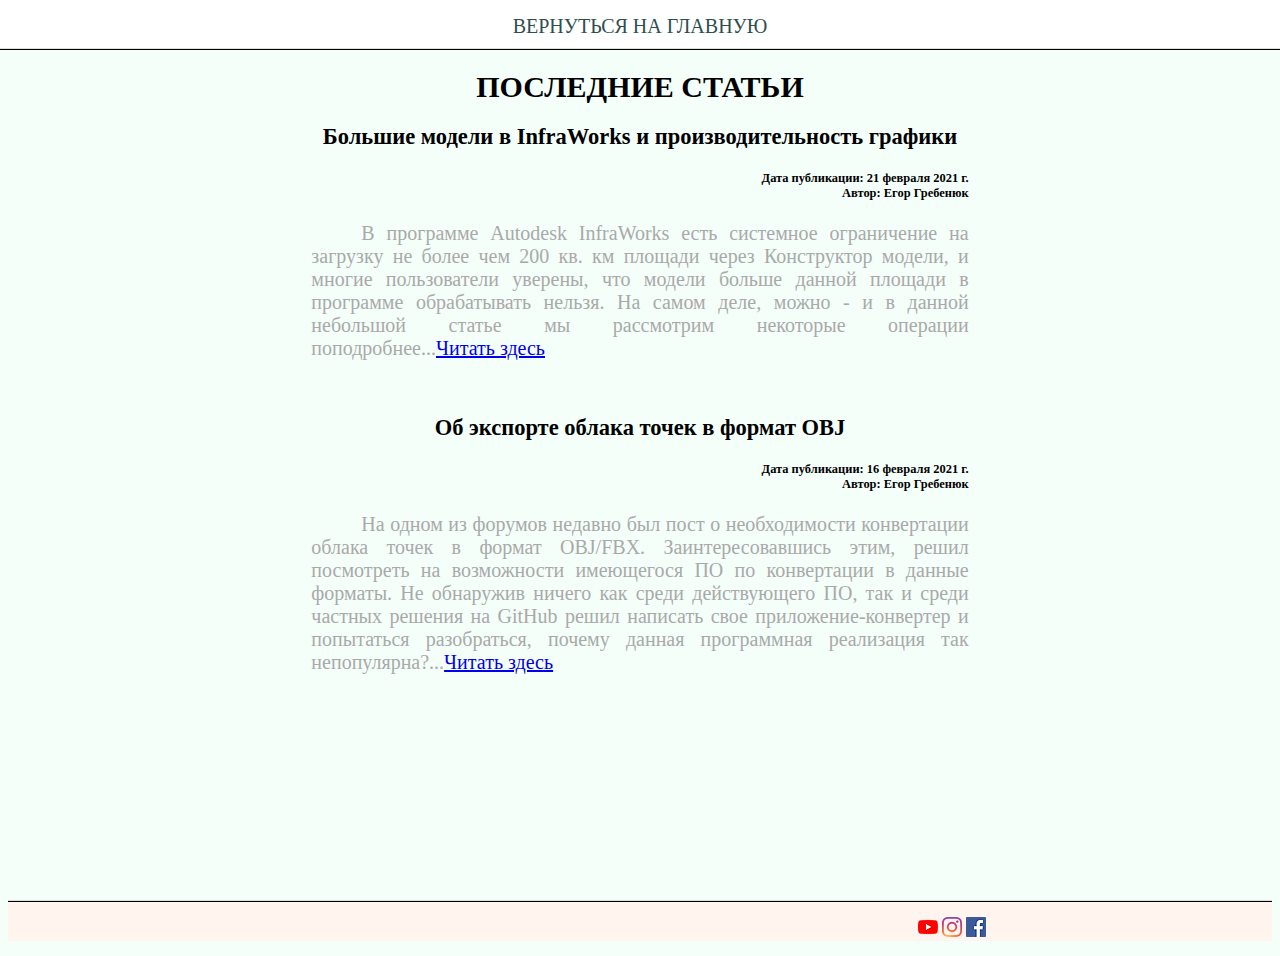
<file: index.html>
<!DOCTYPE html>
<html>
<head>
        <meta charset="utf-8">
        <title>Наши публикации</title>
    <link href="css/rootpage.css" rel="stylesheet">
    </head>
    <body>
        
    <div id="header">
        <center><a href="https://www.tbs-soft.ru/" class="nav" alt="Перейти на начальную страницу">ВЕРНУТЬСЯ НА ГЛАВНУЮ</a></center>
        <hr class="hr-two-color">
            
    </div>
        <div id="article">
            <h1>ПОСЛЕДНИЕ СТАТЬИ</h1>
            <h2>Большие модели в InfraWorks и производительность графики</h2>
            <h5> Дата публикации: 21 февраля 2021 г.<br> Автор: Егор Гребенюк</h5>
            <p>
            В программе Autodesk InfraWorks есть системное ограничение на загрузку не более чем 200 кв. км площади через Конструктор модели, и многие пользователи уверены, что модели больше данной площади в программе обрабатывать нельзя. На самом деле, можно - и в данной небольшой статье мы рассмотрим некоторые операции поподробнее...<a href="posts/articles/22-02-2021%20large%20areas%20infraworks.html">Читать здесь</a>
            </p>
            <br>
            
            <h2>Об экспорте облака точек в формат OBJ</h2>
            <h5> Дата публикации: 16 февраля 2021 г.<br> Автор: Егор Гребенюк</h5>
            
            <p> На одном из форумов недавно был пост о необходимости конвертации облака точек в формат OBJ/FBX. Заинтересовавшись этим, решил посмотреть на возможности имеющегося ПО по конвертации в данные форматы. Не обнаружив ничего как среди действующего ПО, так и среди частных решения на GitHub решил написать свое приложение-конвертер и попытаться разобраться, почему данная программная реализация так непопулярна?...<a href="posts/articles/16-02-2021-point%20cloud%20to%20obj.html">Читать здесь</a>   
            </p>
            
        

        </div>
        <div id="bottom-side">
            <hr class="hr-two-color">
            <p class="bottom-side">
            <a href="https://www.youtube.com/channel/UChvoUOJmQGnchVXvSVMw0bg"><img src="images/layouts/yotube_logo.png" alt="Youtube"></a> <img src="images/layouts/insta_logo.png" alt="Instagram"> <a href="https://www.facebook.com/TBS.Soft.ru/"><img src="images/layouts/fb_logo.png" alt="FaceBook"></a>
            </p>
            
        </div>
        </body>
</html>
</file>
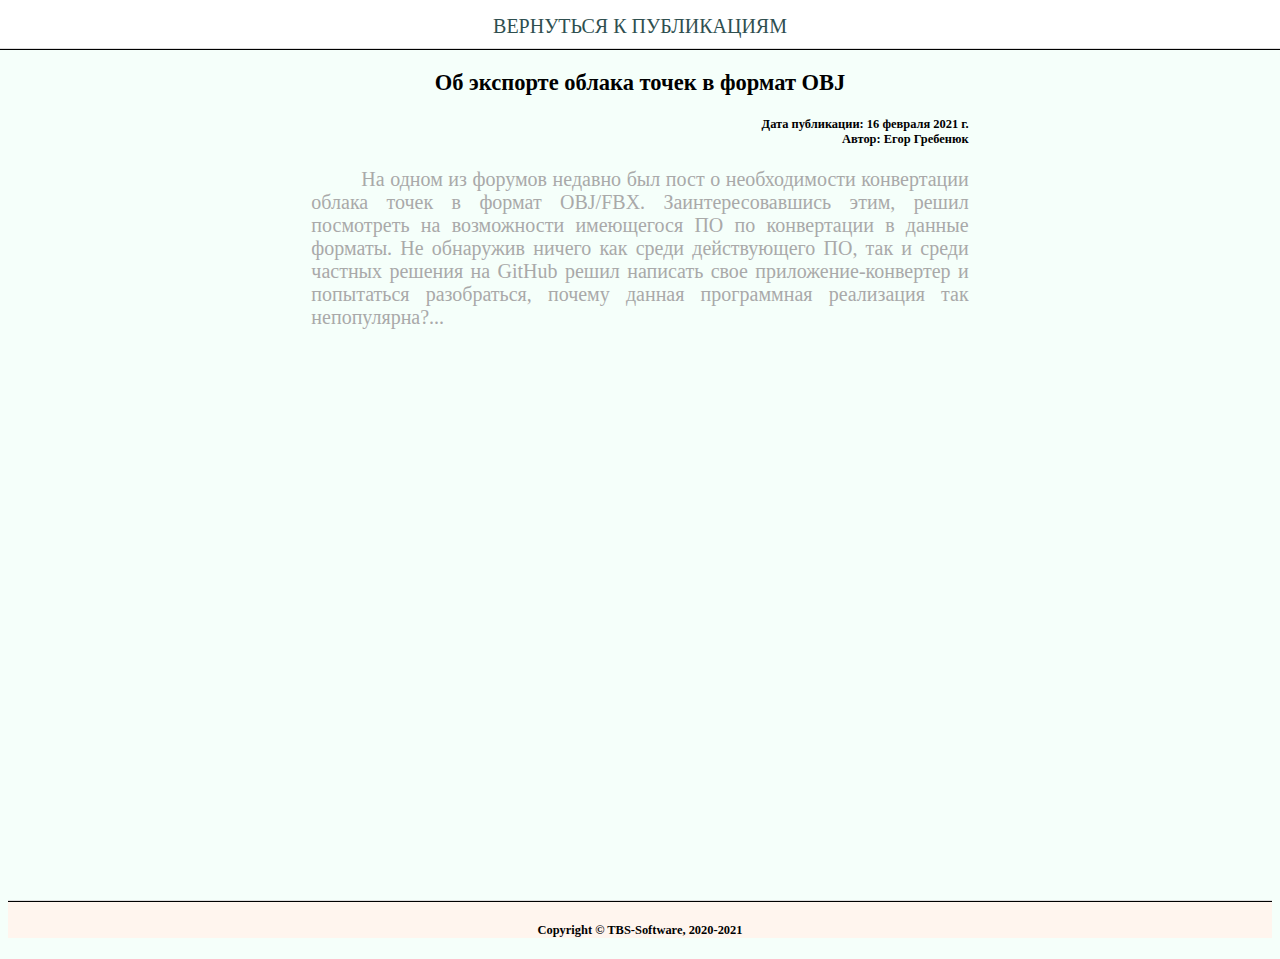
<file: _layouts/articles.html>
<!DOCTYPE html>
<html>
<head>
        <meta charset="utf-8">
        <title>Название статьи</title>
    <link href="../../css/rootpage.css" rel="stylesheet">
    </head>
    <body>
        
    <div id="header">
        <center><a href="../../index.html" class="nav" alt="Перейти на начальную страницу">ВЕРНУТЬСЯ К ПУБЛИКАЦИЯМ</a></center>
        <hr class="hr-two-color">
            
    </div>
        <div id="article">
        <h2>Об экспорте облака точек в формат OBJ</h2>
            <h5> Дата публикации: 16 февраля 2021 г.<br> Автор: Егор Гребенюк</h5>
            
            <p> На одном из форумов недавно был пост о необходимости конвертации облака точек в формат OBJ/FBX. Заинтересовавшись этим, решил посмотреть на возможности имеющегося ПО по конвертации в данные форматы. Не обнаружив ничего как среди действующего ПО, так и среди частных решения на GitHub решил написать свое приложение-конвертер и попытаться разобраться, почему данная программная реализация так непопулярна?...
                
            </p>
            
        </div>
        <div id="bottom-side">
            <hr class="hr-two-color">
            <h5>Copyright © TBS-Software, 2020-2021</h5>
        </div>
        </body>
</html>
</file>
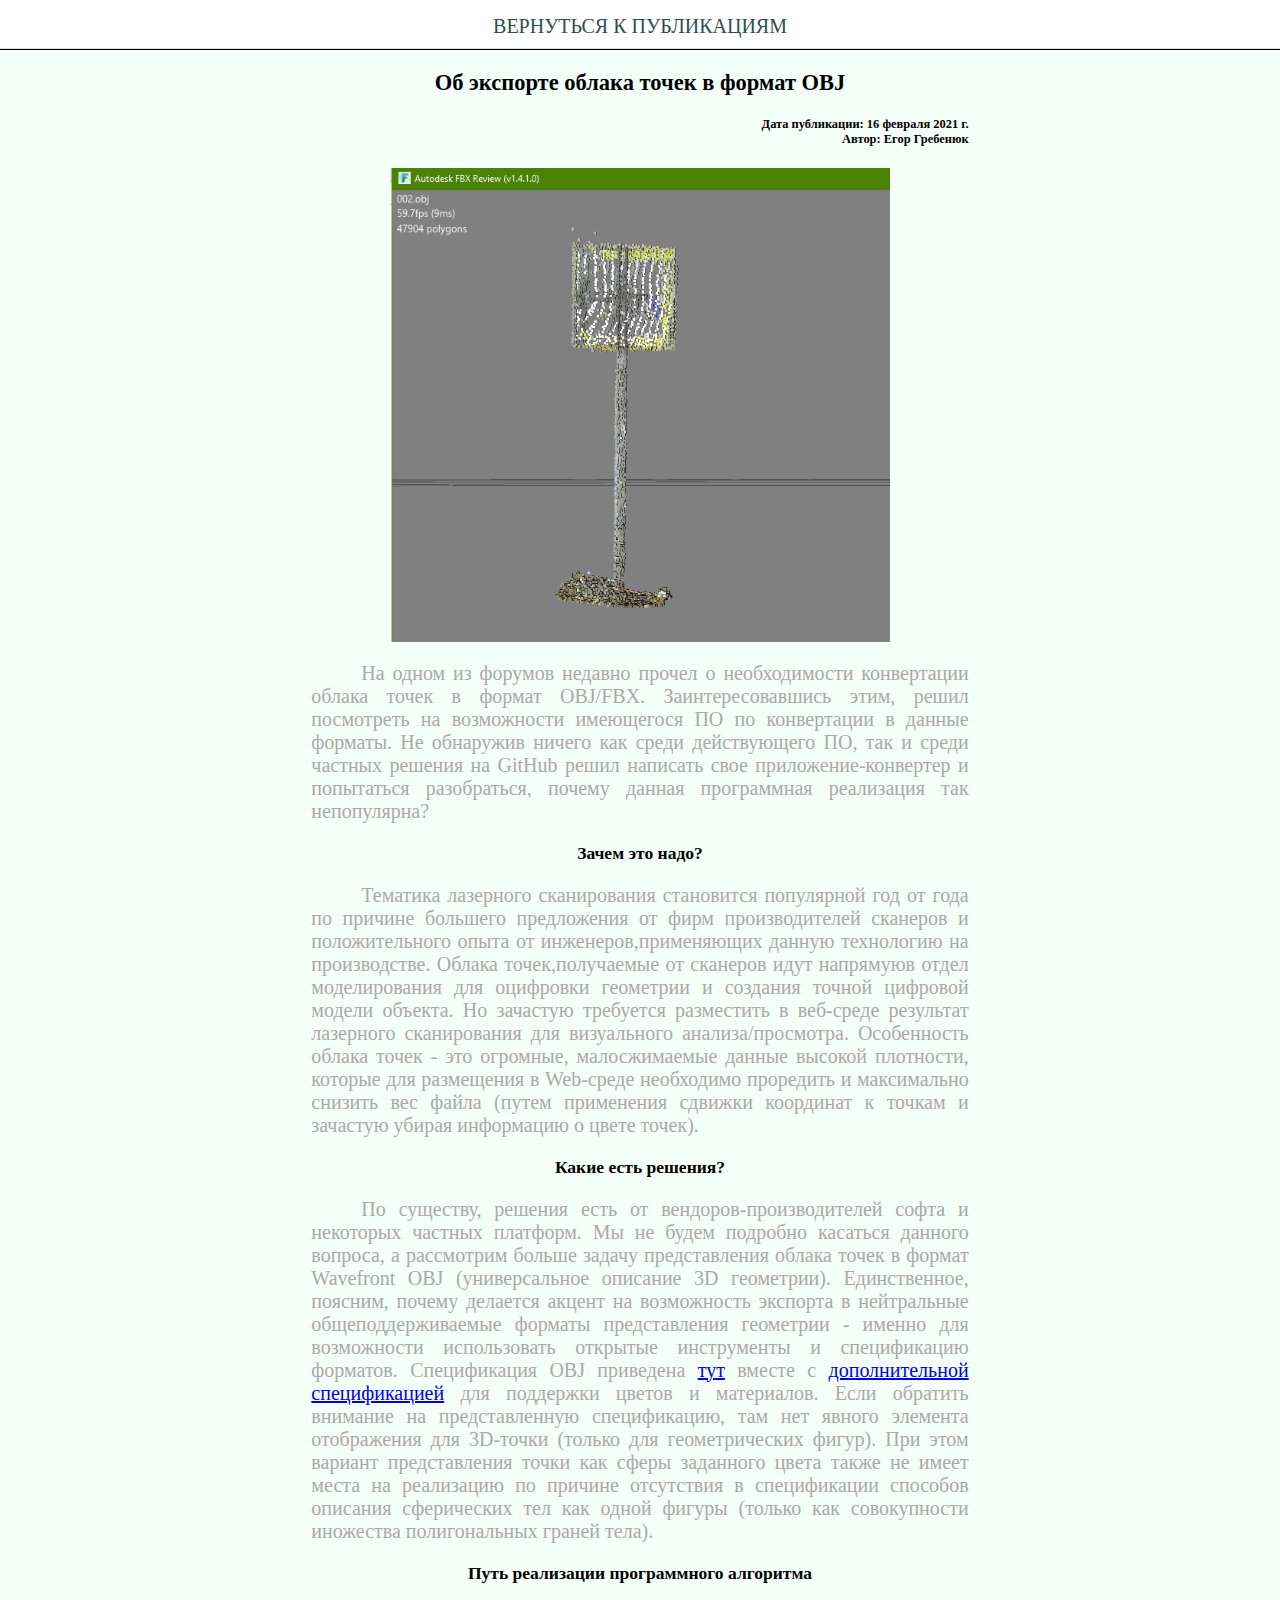
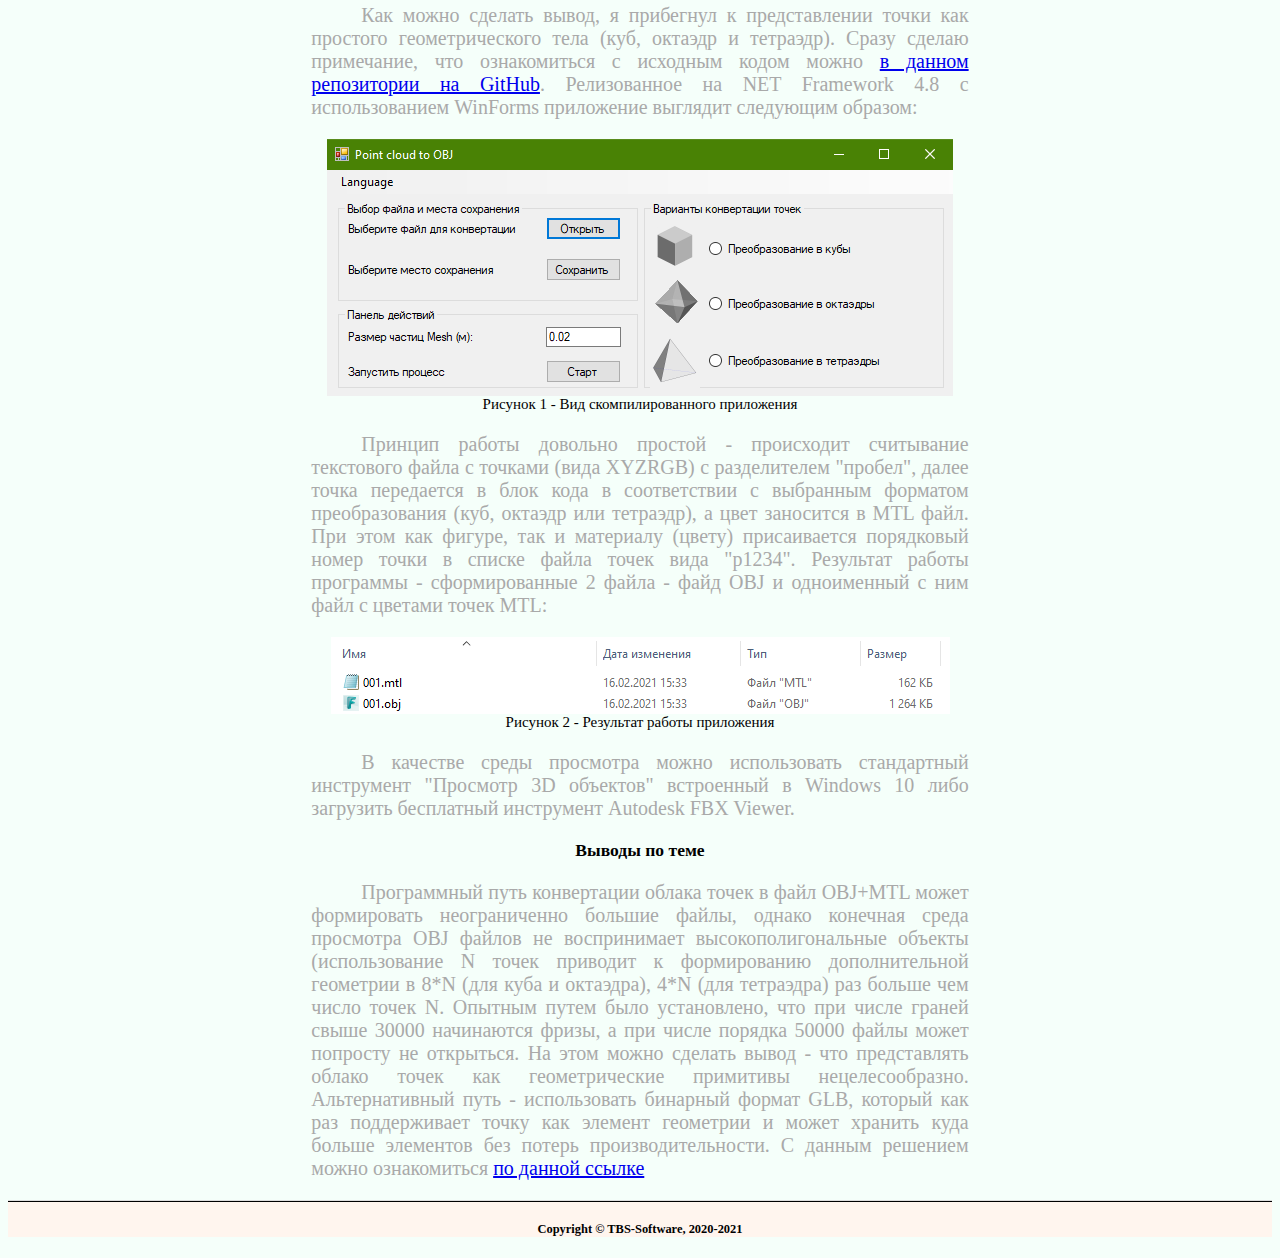
<file: posts/articles/16-02-2021-point cloud to obj.html>
<!DOCTYPE html>
<html>
<head>
        <meta charset="utf-8">
        <title>Облако точек в OBJ</title>
    <link href="../../css/rootpage.css" rel="stylesheet">
    </head>
    <body>
        
    <div id="header">
        <center><a href="../../index.html" class="nav" alt="Перейти на страницу с публикациями">ВЕРНУТЬСЯ К ПУБЛИКАЦИЯМ</a></center>
        <hr class="hr-two-color">
            
    </div>
        <div id="article">
            
        <h2>Об экспорте облака точек в формат OBJ</h2>
            <h5> Дата публикации: 16 февраля 2021 г.<br> Автор: Егор Гребенюк</h5>

                <center><img src = "../../images/articles/16-02-2021-pointcloud-to-obj/Preview.png" width="500" alt = "Preview photo"></center>
                <p> На одном из форумов недавно прочел о необходимости конвертации облака точек в формат OBJ/FBX. Заинтересовавшись этим, решил посмотреть на возможности имеющегося
                    ПО по конвертации в данные форматы. Не обнаружив ничего как среди действующего ПО, так и среди частных решения на GitHub решил написать свое приложение-конвертер и попытаться разобраться, почему данная программная реализация так непопулярна?
                </p>
                <h3>Зачем это надо?</h3>
                <p>Тематика лазерного сканирования становится популярной год от года по причине большего предложения от фирм производителей сканеров и положительного опыта от инженеров,применяющих данную технологию на производстве. Облака точек,получаемые от сканеров идут напрямуюв отдел моделирования для оцифровки геометрии и создания точной цифровой модели объекта. Но зачастую требуется разместить в веб-среде результат лазерного сканирования для визуального анализа/просмотра. Особенность облака точек - это огромные, малосжимаемые данные высокой плотности, которые для размещения в Web-среде необходимо проредить и максимально снизить вес файла (путем применения сдвижки координат к точкам и зачастую убирая информацию о цвете точек). 
                </p>
                <h3>Какие есть решения?</h3>
                <p>По существу, решения есть от вендоров-производителей софта и некоторых частных платформ. Мы не будем подробно касаться данного вопроса, а рассмотрим больше задачу представления облака точек в формат Wavefront OBJ (универсальное описание 3D геометрии). Единственное, поясним, почему делается акцент на возможность экспорта в нейтральные общеподдерживаемые форматы представления геометрии - именно для возможности использовать открытые инструменты и спецификацию форматов. Спецификация OBJ приведена <a href="http://www.martinreddy.net/gfx/3d/OBJ.spec">тут</a> вместе с <a href="https://www.fileformat.info/format/material/">дополнительной спецификацией</a> для поддержки цветов и материалов. Если обратить внимание на представленную спецификацию, там нет явного элемента отображения для 3D-точки (только для геометрических фигур). При этом вариант представления точки как сферы заданного цвета также не имеет места на реализацию по причине отсутствия в спецификации способов описания сферических тел как одной фигуры (только как совокупности иножества полигональных граней тела).</p>
                
                <h3>Путь реализации программного алгоритма</h3>
                <p>Как можно сделать вывод, я прибегнул к представлении точки как простого геометрического тела (куб, октаэдр и тетраэдр). Сразу сделаю примечание, что ознакомиться с исходным кодом можно <a href="https://github.com/GeorgGrebenyuk/Point-cloud-to-OBJ">в данном репозитории на GitHub</a>. Релизованное на NET Framework 4.8 с использованием WinForms приложение выглядит следующим образом:</p>
                <center><img src= "../../images/articles/16-02-2021-pointcloud-to-obj/View_of_app.png" alt = "App view"></center>
                <center>Рисунок 1 - Вид скомпилированного приложения</center>
                <p>
                Принцип работы довольно простой - происходит считывание текстового файла с точками (вида XYZRGB) с разделителем "пробел", далее точка передается в блок кода в соответствии с выбранным форматом преобразования (куб, октаэдр или тетраэдр), а цвет заносится в MTL файл. При этом как фигуре, так и материалу (цвету) присаивается порядковый номер точки в списке файла точек вида "p1234". Результат работы программы - сформированные 2 файла - файд OBJ и одноименный с ним файл с цветами точек MTL:
                </p>
                <center><img src= "../../images/articles/16-02-2021-pointcloud-to-obj/Result.png" alt = "App view"></center>
                <center>Рисунок 2 - Результат работы приложения</center>
                <p>В качестве среды просмотра можно использовать стандартный инструмент "Просмотр 3D объектов" встроенный в Windows 10 либо загрузить бесплатный инструмент Autodesk FBX Viewer.</p>
                <h3>Выводы по теме</h3>
                <p>Программный путь конвертации облака точек в файл OBJ+MTL может формировать неограниченно большие файлы, однако конечная среда просмотра OBJ файлов не воспринимает высокополигональные объекты (использование N точек приводит к формированию дополнительной геометрии в 8*N (для куба и октаэдра), 4*N (для тетраэдра) раз больше чем число точек N. Опытным путем было установлено, что при числе граней свыше 30000 начинаются фризы, а при числе порядка 50000 файлы может попросту не открыться. На этом можно сделать вывод - что представлять облако точек как геометрические примитивы нецелесообразно. Альтернативный путь - использовать бинарный формат GLB, который как раз поддерживает точку как элемент геометрии и может хранить куда больше элементов без потерь производительности. С данным решением можно ознакомиться <a href="https://github.com/GeorgGrebenyuk/PointCloudToGLTF">по данной ссылке</a> </p>
            
        </div>
        <div id="bottom-side">
            <hr class="hr-two-color">
            <h5>Copyright © TBS-Software, 2020-2021</h5>
        </div>
        </body>
</html>
</file>
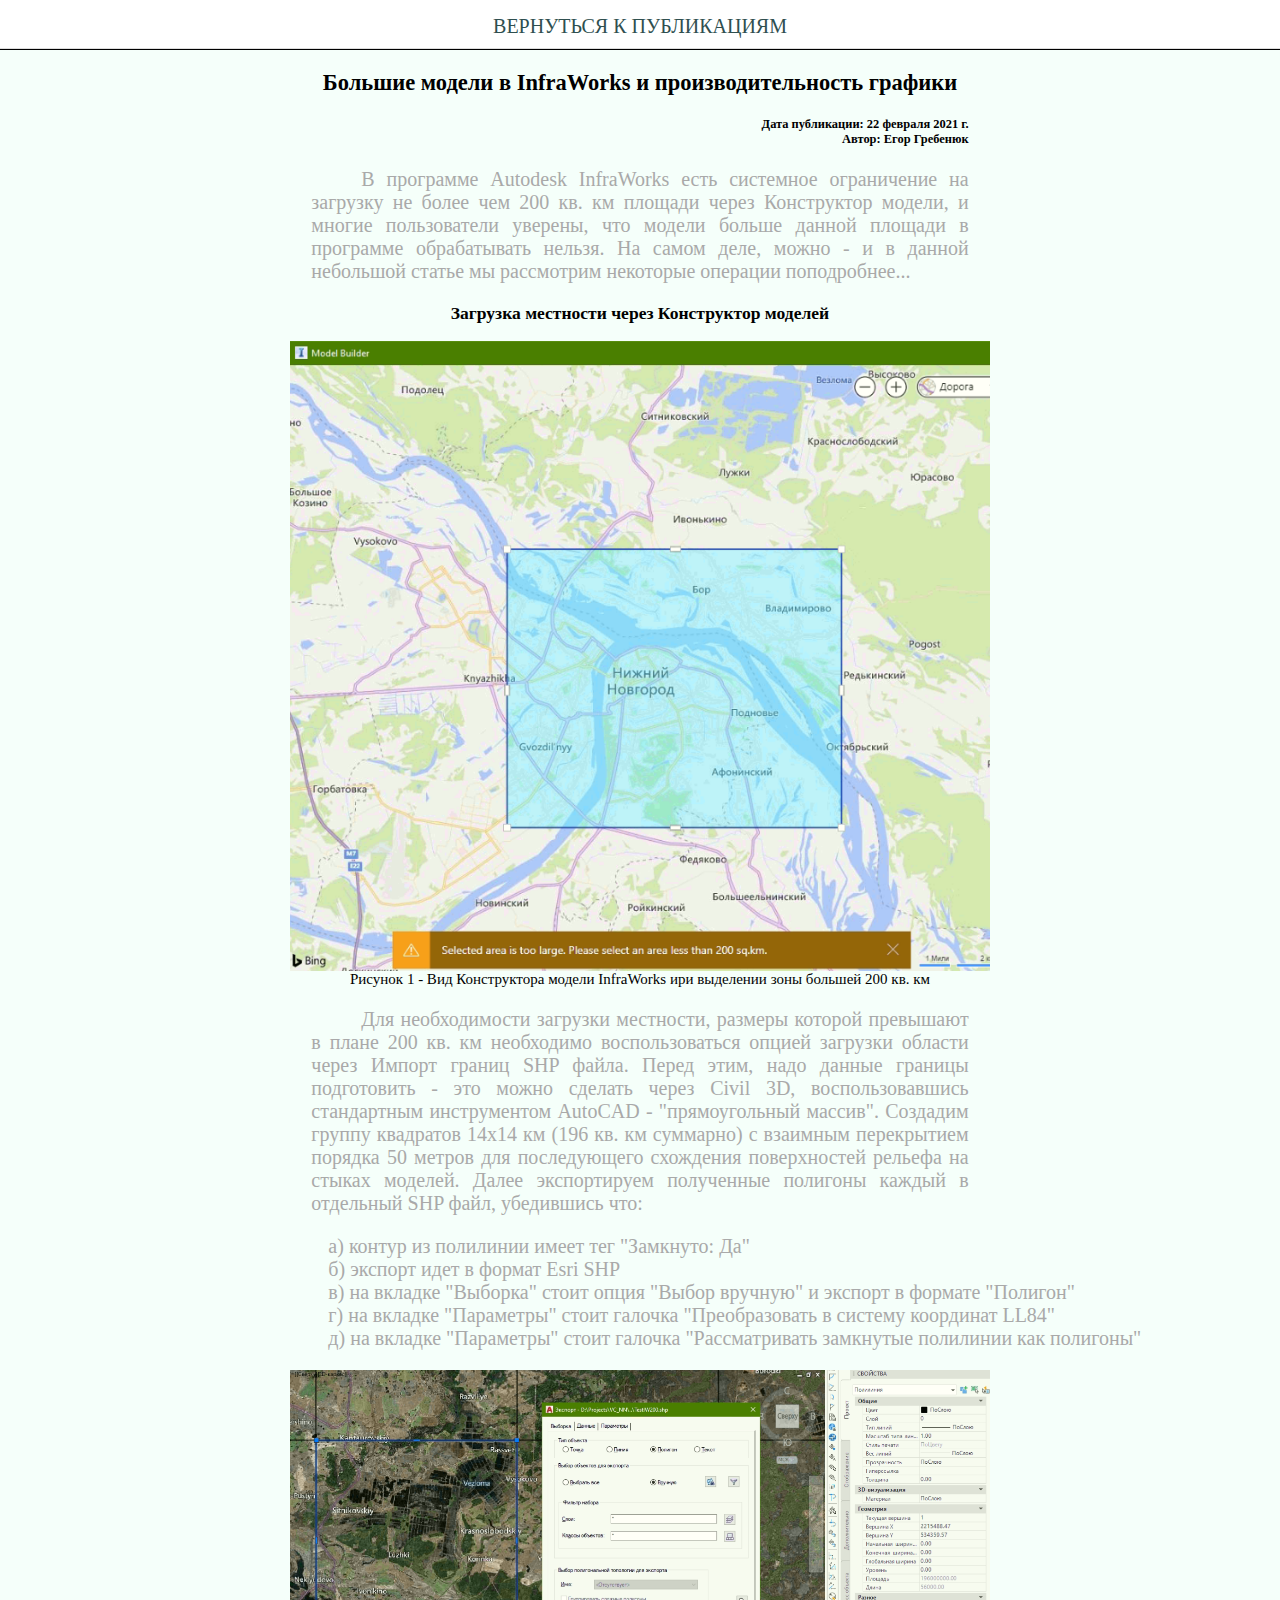
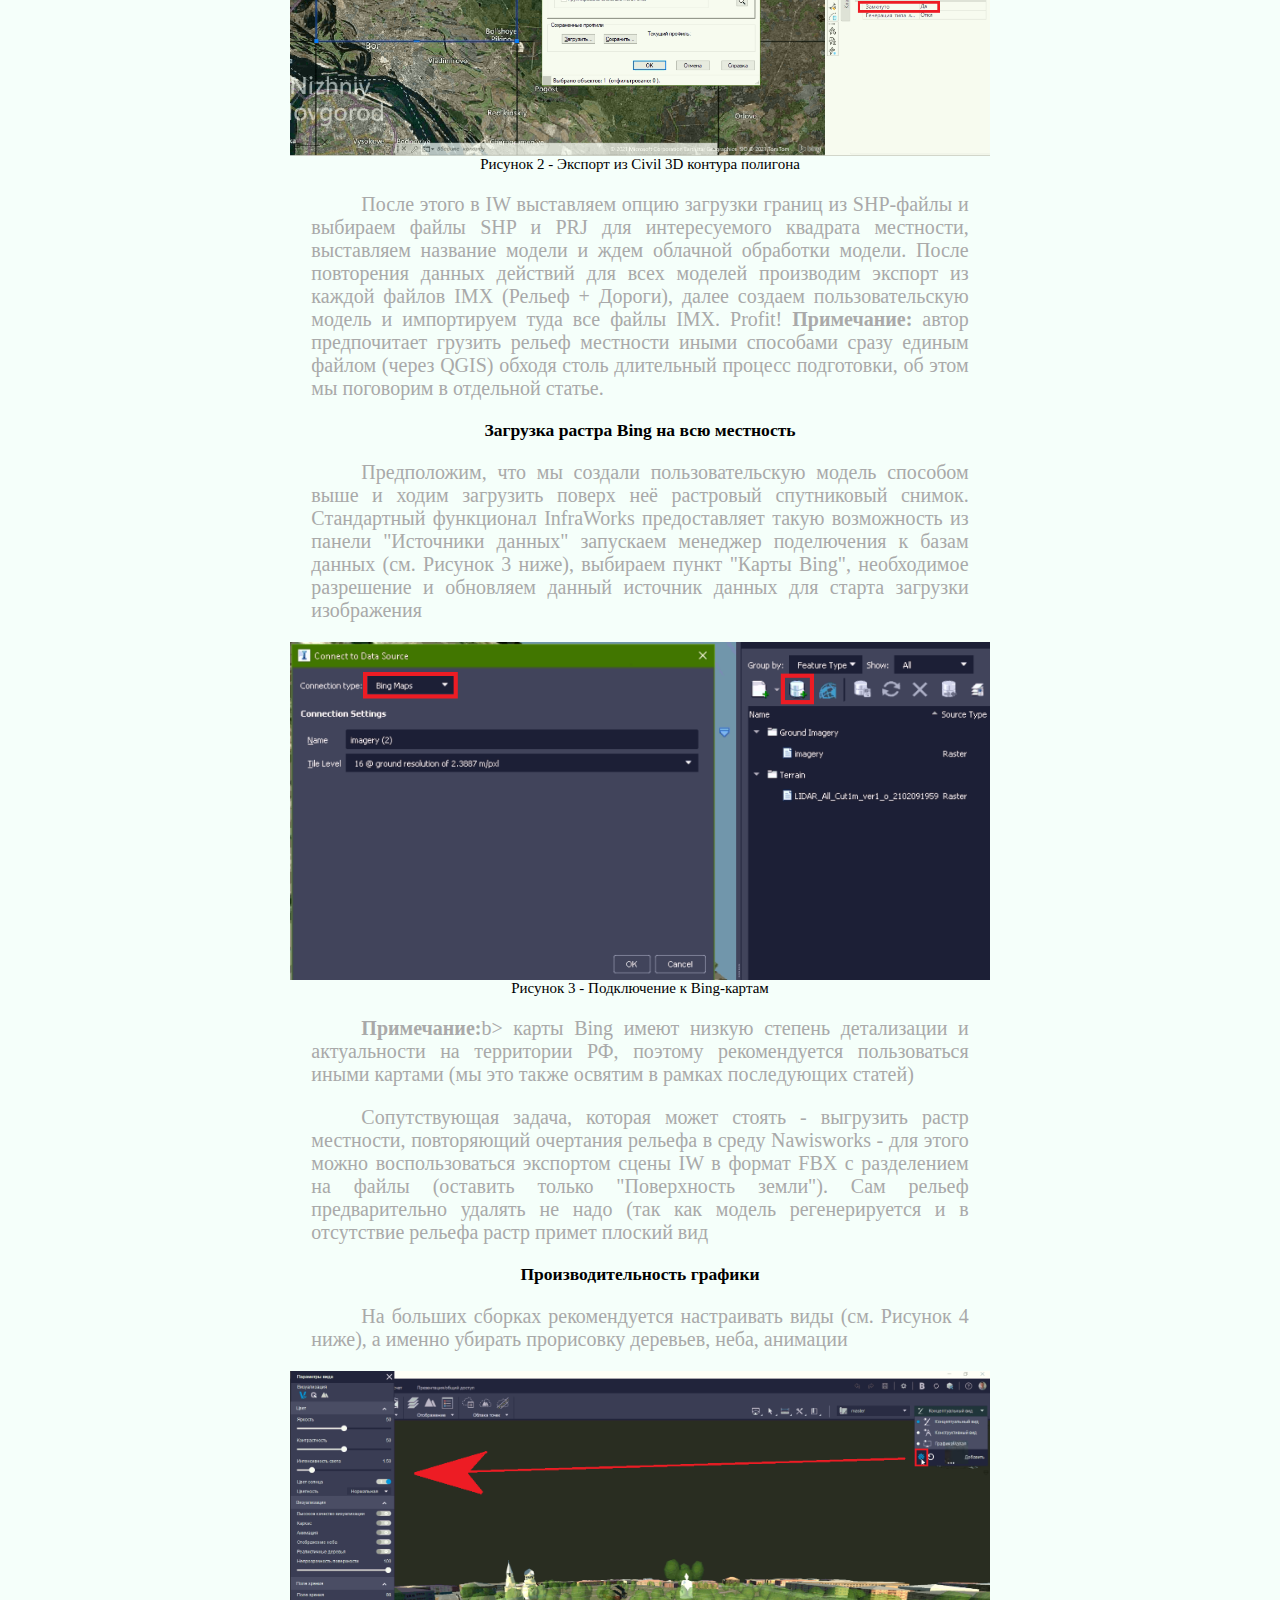
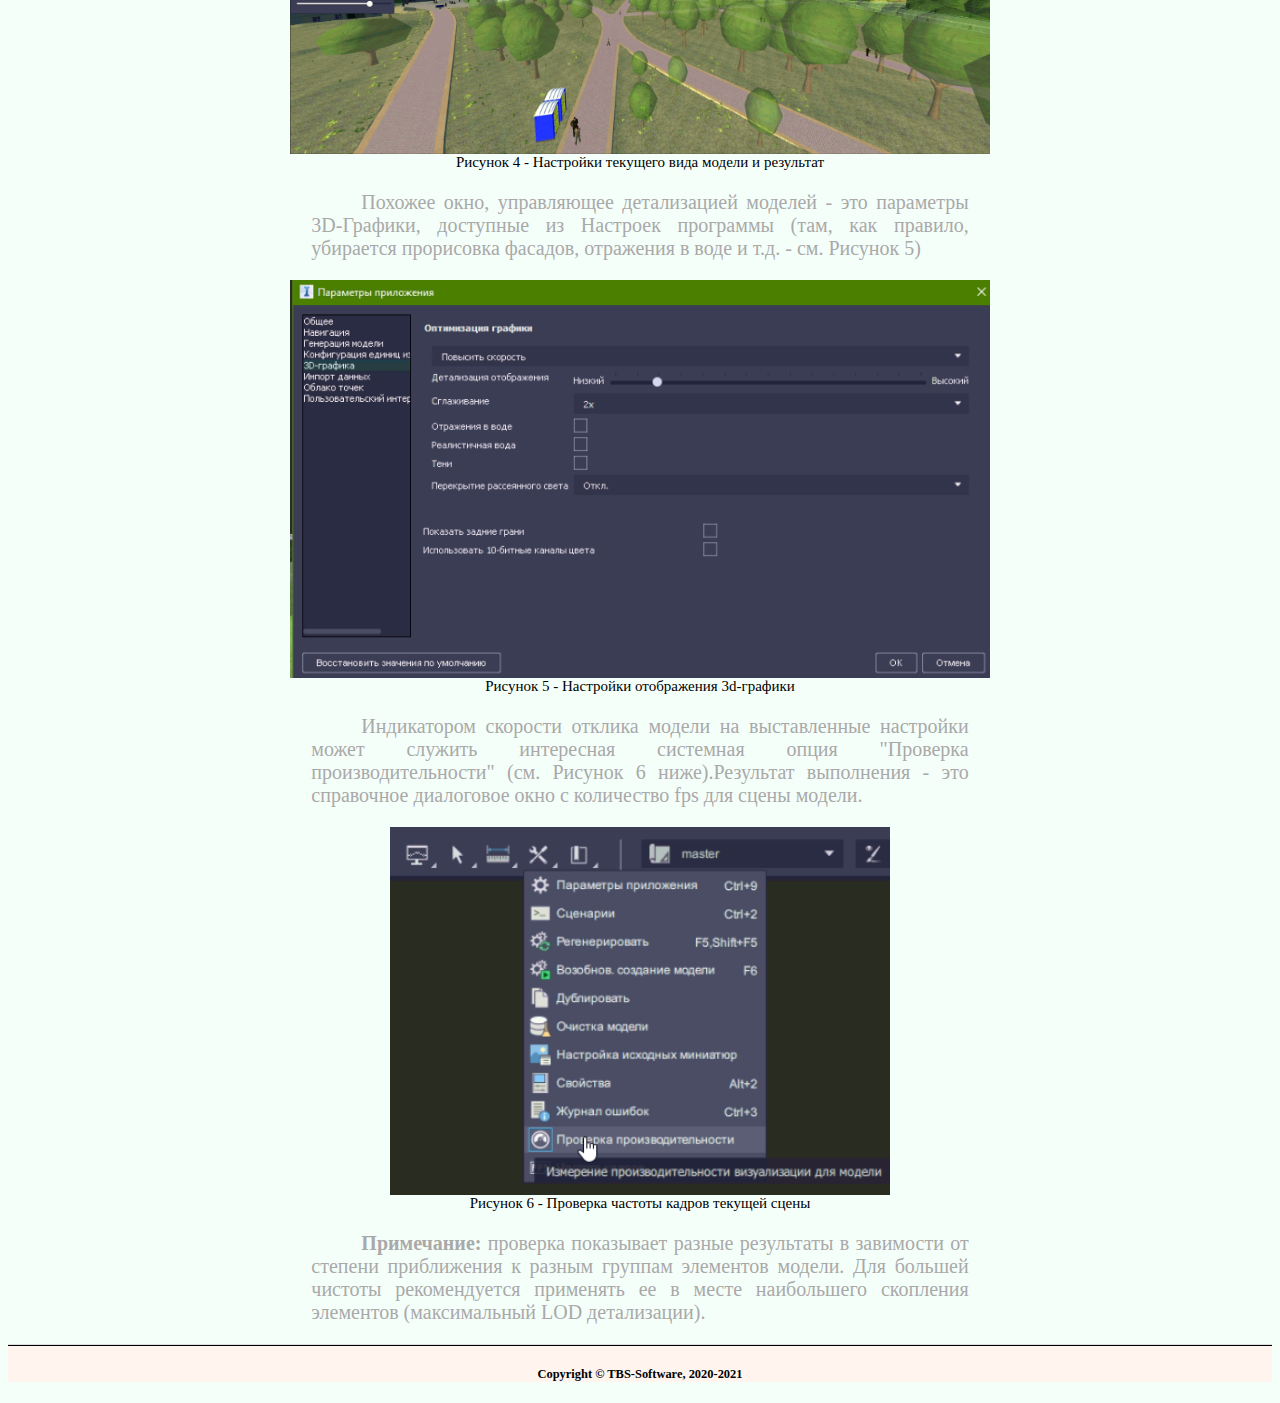
<file: posts/articles/22-02-2021 large areas infraworks.html>
<!DOCTYPE html>
<html>
<head>
        <meta charset="utf-8">
        <title>Большие зоны в InfraWorks</title>
    <link href="../../css/rootpage.css" rel="stylesheet">
    </head>
    <body>
        
    <div id="header">
        <center><a href="../../index.html" class="nav" alt="Перейти на начальную страницу">ВЕРНУТЬСЯ К ПУБЛИКАЦИЯМ</a></center>
        <hr class="hr-two-color">
            
    </div>
        <div id="article">
            
        <h2>Большие модели в InfraWorks и производительность графики</h2>
            <h5> Дата публикации: 22 февраля 2021 г.<br> Автор: Егор Гребенюк</h5>
            
            <p>  В программе Autodesk InfraWorks есть системное ограничение на загрузку не более чем 200 кв. км площади через Конструктор модели, и многие пользователи уверены, что модели больше данной площади в программе обрабатывать нельзя. На самом деле, можно - и в данной небольшой статье мы рассмотрим некоторые операции поподробнее...</p>
                <h3>Загрузка местности через Конструктор моделей</h3>
            <img src="../../images/articles/22-02-2021-iw-large-zone/ModelBuilder.png" width="700" alt="Model Builder photo">
            <center>Рисунок 1 - Вид Конструктора модели InfraWorks ири выделении зоны большей 200 кв. км</center>
            <p>Для необходимости загрузки местности, размеры которой превышают в плане 200 кв. км необходимо воспользоваться опцией загрузки области через Импорт границ SHP файла. Перед этим, надо данные границы подготовить - это можно сделать через Civil 3D, воспользовавшись стандартным инструментом AutoCAD - "прямоугольный массив". Создадим группу квадратов 14х14 км (196 кв. км суммарно) с взаимным перекрытием порядка 50 метров для последующего схождения поверхностей рельефа на стыках моделей. Далее экспортируем полученные полигоны каждый в отдельный SHP файл, убедившись что:</p> 
            <ul>
            <li>а) контур из полилинии имеет тег "Замкнуто: Да"</li>
            <li>б) экспорт идет в формат Esri SHP</li>
            <li>в) на вкладке "Выборка" стоит опция "Выбор вручную" и экспорт в формате "Полигон"</li>
            <li>г) на вкладке "Параметры" стоит галочка "Преобразовать в систему координат LL84"</li> 
            <li>д) на вкладке "Параметры" стоит галочка "Рассматривать замкнутые полилинии как полигоны"</li> 
            </ul>
            <img src="../../images/articles/22-02-2021-iw-large-zone/C3D_SHP.png" width="700" alt="Export shp from Civil 3D">
            <center>Рисунок 2 - Экспорт из Civil 3D контура полигона</center>
            <p> После этого в IW выставляем опцию загрузки границ из SHP-файлы и выбираем файлы SHP и PRJ для интересуемого квадрата местности, выставляем название модели и ждем облачной обработки модели. После повторения данных действий для всех моделей производим экспорт из каждой файлов IMX (Рельеф + Дороги), далее создаем пользовательскую модель и импортируем туда все файлы IMX. Profit!
            <b>Примечание:</b> автор предпочитает грузить рельеф местности иными способами сразу единым файлом (через QGIS) обходя столь длительный процесс подготовки, об этом мы поговорим в отдельной статье. </p>
                <h3>Загрузка растра Bing на всю местность</h3>
        <p>Предположим, что мы создали пользовательскую модель способом выше и ходим загрузить поверх неё растровый спутниковый снимок. Стандартный функционал InfraWorks предоставляет такую возможность из панели "Источники данных" запускаем менеджер поделючения к базам данных (см. Рисунок 3 ниже), выбираем пункт "Карты Bing", необходимое разрешение и обновляем данный источник данных для старта загрузки изображения</p>
            <img src="../../images/articles/22-02-2021-iw-large-zone/IW_BingMaps.png" width="700" alt="Load BING maps">
            <center>Рисунок 3 - Подключение к Bing-картам</center>
            <p><b>Примечание:</b>b> карты Bing имеют низкую степень детализации и актуальности на территории РФ, поэтому рекомендуется пользоваться иными картами (мы это также освятим в рамках последующих статей)</p>
            <p>Сопутствующая задача, которая может стоять - выгрузить растр местности, повторяющий очертания рельефа в среду Nawisworks - для этого можно воспользоваться экспортом сцены IW в формат FBX с разделением на файлы (оставить только "Поверхность земли"). Сам рельеф предварительно удалять не надо (так как модель регенерируется и в отсутствие рельефа растр примет плоский вид</p>
            <h3>Производительность графики</h3>
            <p>На больших сборках рекомендуется настраивать виды (см. Рисунок 4 ниже), а именно убирать прорисовку деревьев, неба, анимации</p>
            <img src="../../images/articles/22-02-2021-iw-large-zone/GraphicPerform.png" width="700" alt="Low graphic settings">
            <center>Рисунок 4 - Настройки текущего вида модели и результат</center>
            <p>Похожее окно, управляющее детализацией моделей - это параметры 3D-Графики, доступные из Настроек программы (там, как правило, убирается прорисовка фасадов, отражения в воде и т.д. - см. Рисунок 5)</p>
            <img src="../../images/articles/22-02-2021-iw-large-zone/GraphicPerformSettings.png" width="700" alt="3D Graphic settings">
            <center>Рисунок 5 - Настройки отображения 3d-графики</center>
            <p>Индикатором скорости отклика модели на выставленные настройки может служить интересная системная опция "Проверка производительности" (см. Рисунок 6 ниже).Результат выполнения - это справочное диалоговое окно с количество fps для сцены модели.</p>
             <img src="../../images/articles/22-02-2021-iw-large-zone/CheckPerporm.png" width="500" alt="Check graphic performance">
            <center>Рисунок 6 - Проверка частоты кадров текущей сцены</center>
            <p><b>Примечание:</b> проверка показывает разные результаты в завимости от степени приближения к разным группам элементов модели. Для большей чистоты рекомендуется применять ее в месте наибольшего скопления элементов (максимальный LOD детализации). </p>
        </div>
        <div id="bottom-side">
            <hr class="hr-two-color">
            <h5>Copyright © TBS-Software, 2020-2021</h5>
        </div>
        </body>
</html>
</file>
<file: css/rootpage.css>
body {
    font-size: 15px; 
    font-family:"DIN Next W1G Light";
    background-color: rgb(245, 255, 250);
}

  
#header{
    font-size:20px;
    position:fixed; top: 0;   
    left: 0;   
    z-index: 9999;   
    width: 100%;   
    height: 50px; 
    background-color: white;

}
a.nav {
    margin-top: 15px;
    display: block;
    text-decoration: none;
    color:darkslategrey;
}
        
        
#article{
    margin-top: 70px;
    min-height: 820px
}
#article p {
    text-indent: 50px;
    margin-left: 24%;
    margin-right: 24%;
    text-align:justify;
    font-size:20px;
    color:darkgray;
}
#article img{
    display: block;
  margin-left: auto;
  margin-right: auto;
}
#article  ul, li{
list-style: none;
margin-left: 12%;
    color:darkgray;
    text-align:justify;
    font-size:20px;
        }
        
#article h1, h2, h3, h4 {
        margin-left: 24%;
    margin-right: 24%;
    text-align: center;
    /*font-weight: 700;*/
}
#article h5 {
    margin-left: 24%;
    margin-right: 24%;
    text-align: right;
}
#bottom-side{
     background-color:rgb(255, 245, 238);
}
p.bottom-side{
     margin-left: 72%;
}
#bottom-side h5{
    text-align: center;
    
}
.hr-two-color {
	margin: 10px 0;
	padding: 0;
	height: 0;
	border: none;
	border-top: 1px solid #ddd;
	border-bottom: 1px solid #000;
}
</file>
